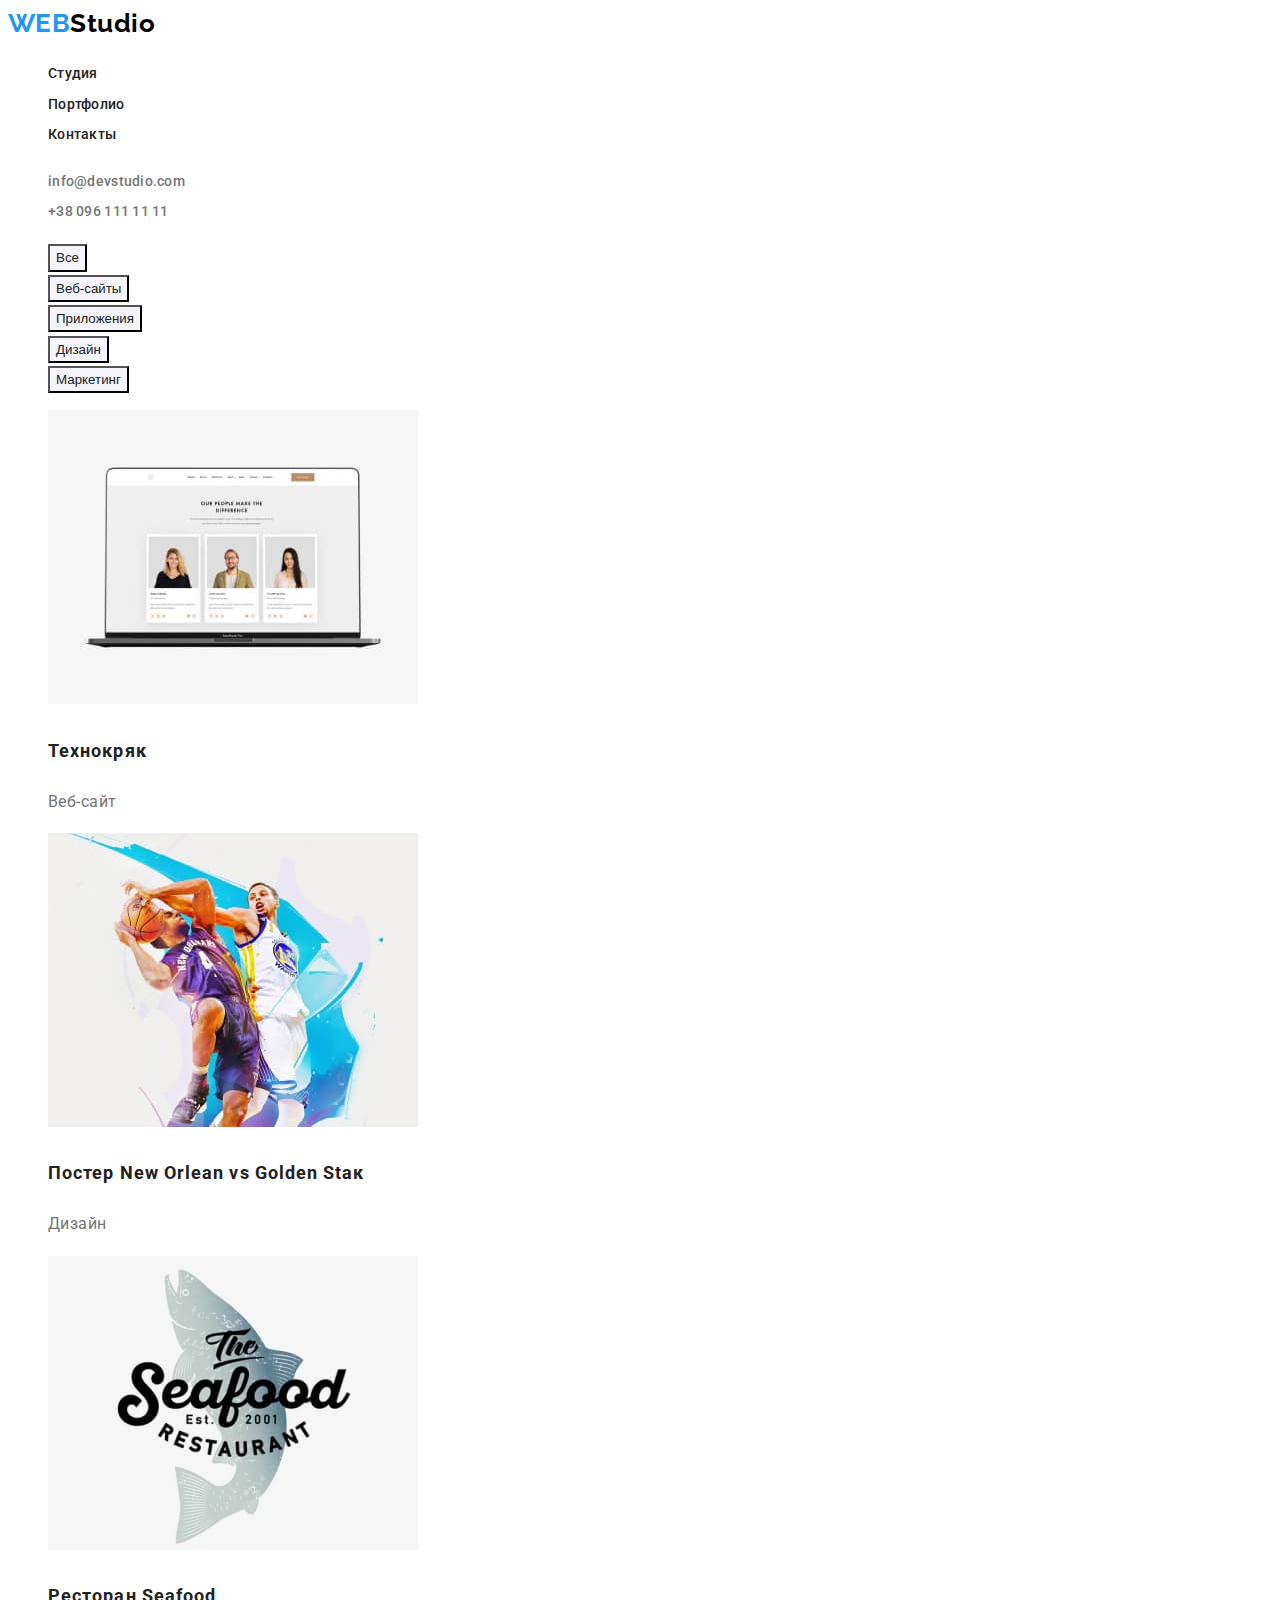
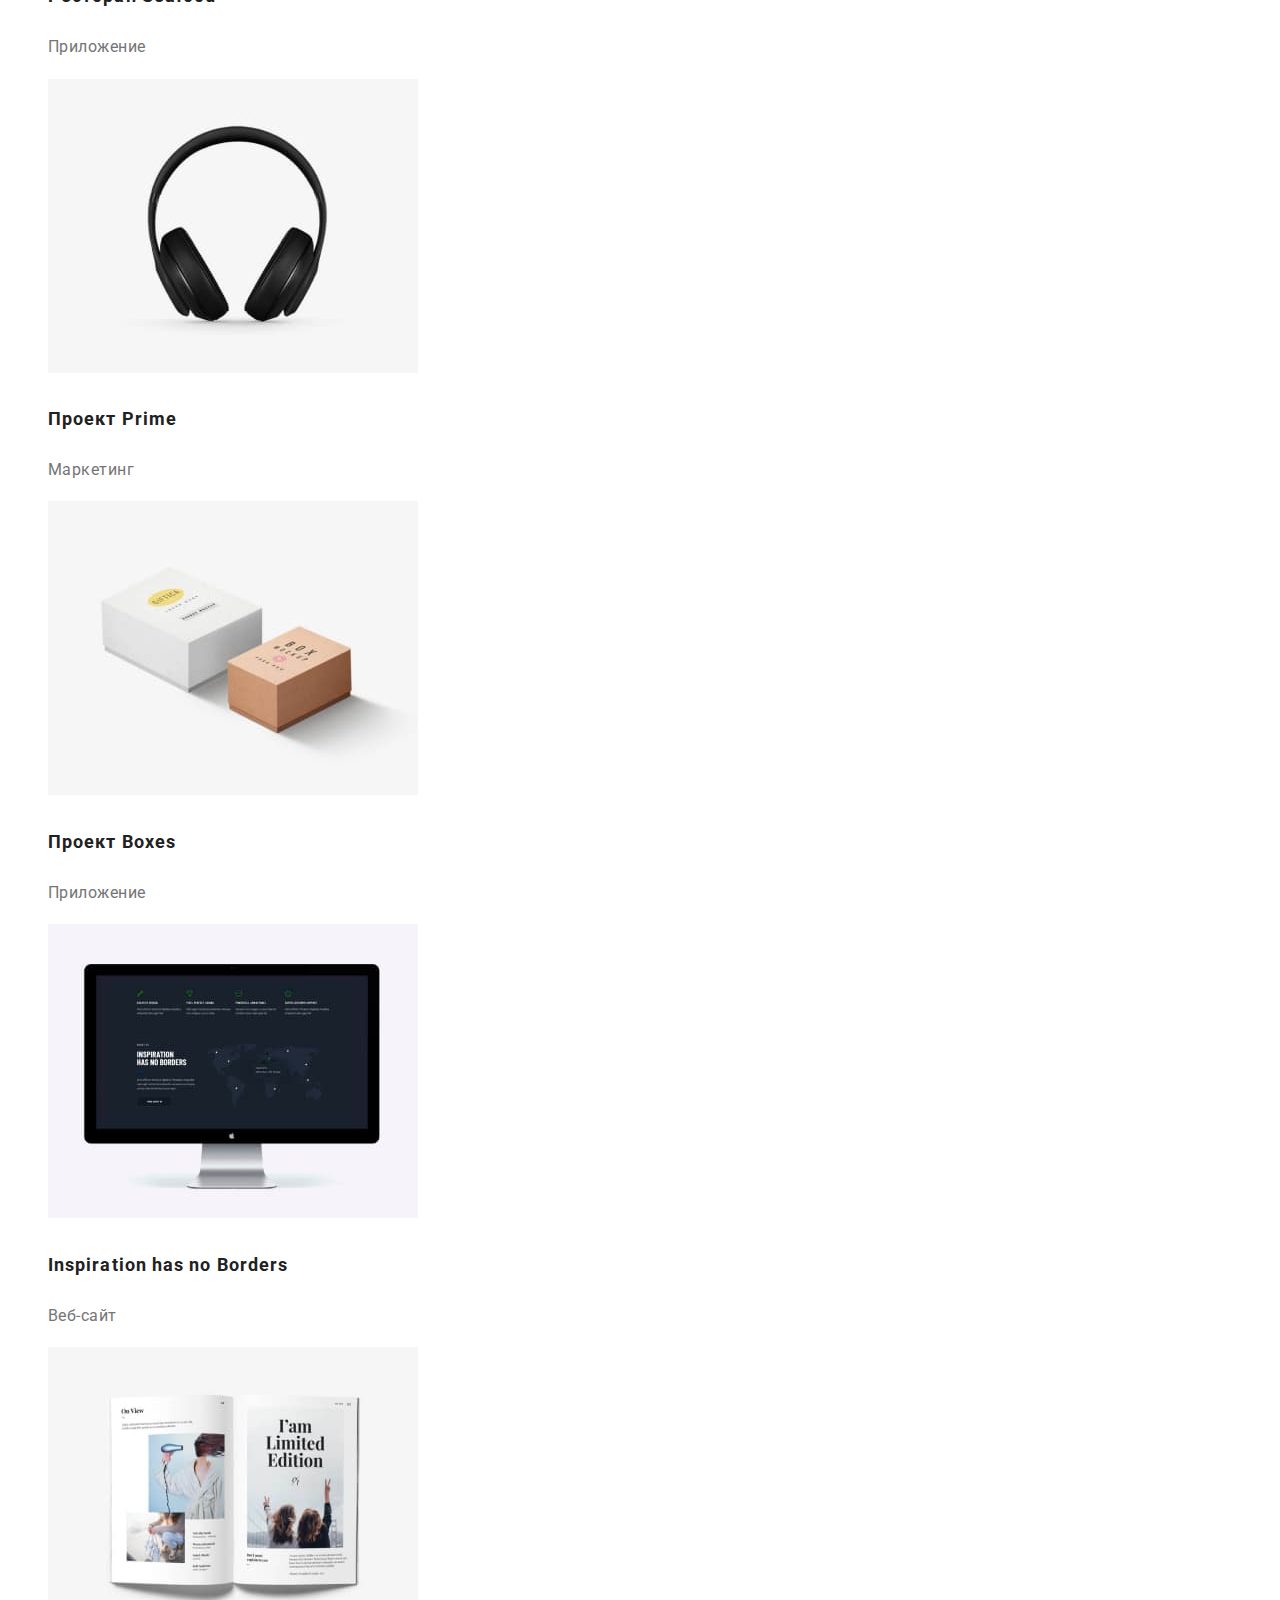
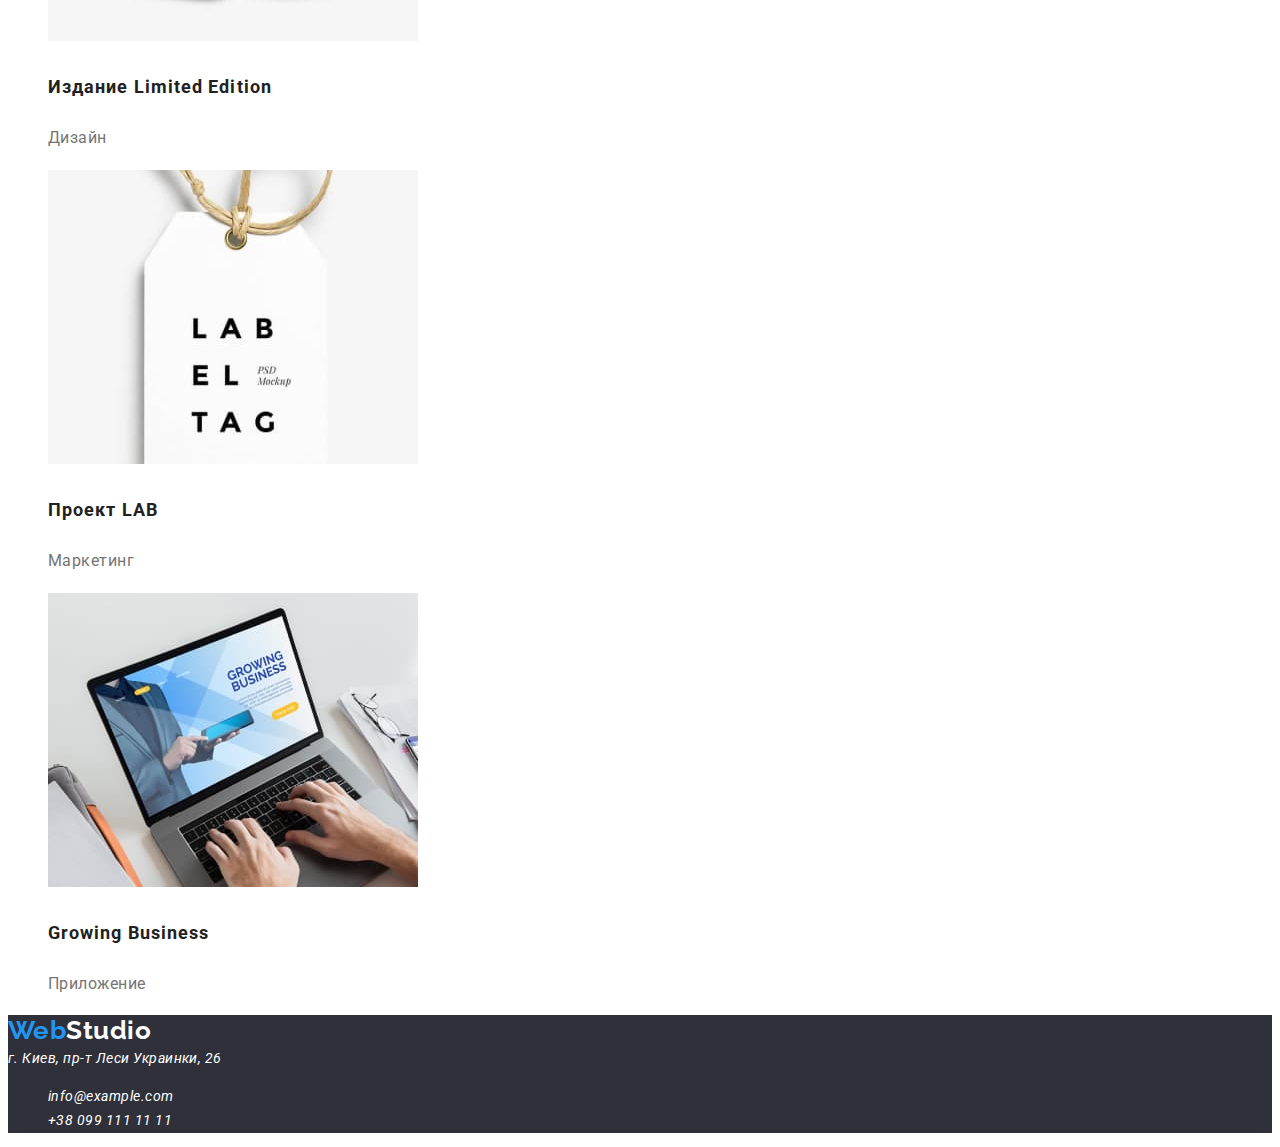
<file: portfolio.html>
<!DOCTYPE html>
<html lang="en">
<head>
    <meta charset="UTF-8">
    <meta http-equiv="X-UA-Compatible" content="IE=edge">
    <meta name="viewport" content="width=device-width, initial-scale=1.0">
    <title>Portfolio</title>
<link rel="preconnect" href="https://fonts.googleapis.com">
<link rel="preconnect" href="https://fonts.gstatic.com" crossorigin>
<link href="https://fonts.googleapis.com/css2?family=Raleway:wght@700&family=Roboto:wght@400;500;700&display=swap"
    rel="stylesheet">

    <link rel="stylesheet" href="./css/portfolio.css">

</head>

<body>
    <!--Шапка сайта-->
    <header>
        <nav>
            <a href="/" class="logo">WEB<span class="logo-abr">Studio</span></a>
    
            <ul class="site-nav list">
                <li><a href="./index.html" class="link">Студия</a></li>
                <li><a href="/" class="link">Портфолио</a></li>
                <li><a href="/" class="link">Контакты</a></li>
            </ul>
        </nav>
        <ul class="auth-nav list">
            <li><a href="mailto:info@devstudio.com" class="contact">info@devstudio.com</a></li>
            <li><a href="tel:+380961111111" class="contact">+38 096 111 11 11</a></li>
        </ul>
    </header>
    
    <!--Предложения-->
    <section class="section">
        <ul class="list">
            <li>
                <button type="button" class="button">Все</button>
            </li>
            <li><button type="button" class="button">Веб-сайты</button>
            </li>
            <li><button type="button" class="button">Приложения</button>
            </li>
            <li><button type="button" class="button">Дизайн</button>
            </li>
            <li><button type="button" class="button">Маркетинг</button>
            </li>
        </ul>
    </section>

    <!--Работы-->
    
    <section class="section">
        <ul class="list">
            <li>
                <img src="./images/imgportf.jpg" alt="Три лучших менеджера" width="370">
                <h3 class="section-title">Технокряк</h3>
                <p>Веб-сайт</p>
            </li>

            <li>
                <img src="./images/imgportf1.jpg" alt="Игроки баскетбольной комманды" width="370">
                <h3 class="section-title">Постер New Orlean vs Golden Staк</h3>
                <p>Дизайн</p>
            </li>
               
            <li>
             <img src="./images/imgportf2.jpg" alt= "Бренд ресторана" width="370">
             <h3 class="section-title">Ресторан Seafood</h3>  
             <p>Приложение</p>     
            </li>

            <li>
                <img src="./images/imgportf3.jpg" alt="Наушники" width="370">
                <h3 class="section-title">Проект Prime</h3>
                <p>Маркетинг</p>
            </li>

            <li>
                <img src="./images/imgportf4.jpg" alt="2 коробки. одна белая, вторая коричневая" width="370">
                <h3 class="section-title">Проект Boxes</h3>
                <p>Приложение</p>
            </li>
            
            <li>
                <img src="./images/imgportf5.jpg" alt="Плоский монитор экрана" width="370">
                <h3 class="section-title">Inspiration has no Borders</h3>
                <p>Веб-сайт</p>
            </li>

            <li>
                <img src="./images/imgportf6.jpg" alt="Развернутый журнал" width="370">
                <h3 class="section-title">Издание Limited Edition</h3>
                <p>Дизайн</p>
            </li>

            <li>
                <img src="./images/imgportf7.jpg" alt="Белая этикетка" width="370">
                <h3 class="section-title">Проект LAB</h3>
                <p>Маркетинг</p>
            </li>

            <li>
                <img src="./images/imgportf8.jpg" alt="Руки печатающие на клавиатуре ноутбука" width="370">
                <h3 class="section-title">Growing Business</h3>
                <p>Приложение</p>
            </li>
         </ul>
    </section>

    <!--Футер-->
    <footer class="footer">
        <nav>
            <a href="/" class="logo">Web<span class="footer-logo">Studio</span></a>
        </nav>
        <address class="footer-details">
            г. Киев, пр-т Леси Украинки, 26
            <ul class="list">
                <li>
                    <a href="mailto:info@example.com" class="footer-nav">info@example.com</a>
                </li>
                <li>
                    <a href="tel:+380991111111" class="footer-nav">+38 099 111 11 11</a>
                </li>
            </ul>
        </address>
    </footer>
</body>
</html>
</file>
<file: css/portfolio.css>
:root {
  --primary-text-color: #757575;
  --primary-white-color: #ffffff;
  --focus-color: #2196f3;
  --accent-color: #212121;
}

body {
  color: var(--primary-text-color);
  background-color: var(--primary-white-color);
  font-family: Roboto, sans-serif;
  letter-spacing: 0.03em;
  font-size: 16px;
  line-height: 1.9;
}

/* header */

.logo {
  color: var(--focus-color);
  font-family: Raleway;
  font-weight: 700;
  font-size: 26px;
  line-height: 1.2;
  text-decoration: none;
}

.logo-abr {
  color: #000000;
}

.list {
  list-style: none;
}

.site-nav .link {
  color: var(--accent-color);
  font-weight: 500;
  font-size: 14px;
  line-height: 1.14;
  letter-spacing: 0.02em;
  text-decoration: none;
}

.site-nav .link:hover,
.site-nav .link:focus {
  color: var(--focus-color);
}

.auth-nav .contact {
  color: var(--primary-text-color);
  font-weight: 500;
  font-size: 14px;
  line-height: 1.14;
  letter-spacing: 0.02em;
  text-decoration: none;
}

.auth-nav .contact:hover,
.auth-nav .contact:focus {
  color: var(--focus-color);
}

/* Offers */

.button {
  color: var(--accent-color);
  background-color: #f5f4fa;
  font-weight: 500;
  line-height: 1.6;
  text-align: center;
  cursor: pointer;
}

.button:focus,
.button:hover {
  color: var(--primary-white-color);
  background-color: var(--focus-color);
}

/* Jobs */

.section-title {
  color: var(--accent-color);
  font-weight: 700;
  font-size: 18px;
  line-height: 2;
  letter-spacing: 0.06em;
}

/* Footer section */

.footer {
  background-color: #2f303a;
  font-size: 14px;
  line-height: 1.7;
}

.footer-logo {
  color: var(--primary-white-color);
}

.footer-details {
  color: var(--primary-white-color);
}

.footer-nav {
  color: var(--primary-white-color);
  text-decoration: none;
}

.footer-nav:hover,
.footer-nav:focus {
  color: var(--focus-color);
}
</file>
